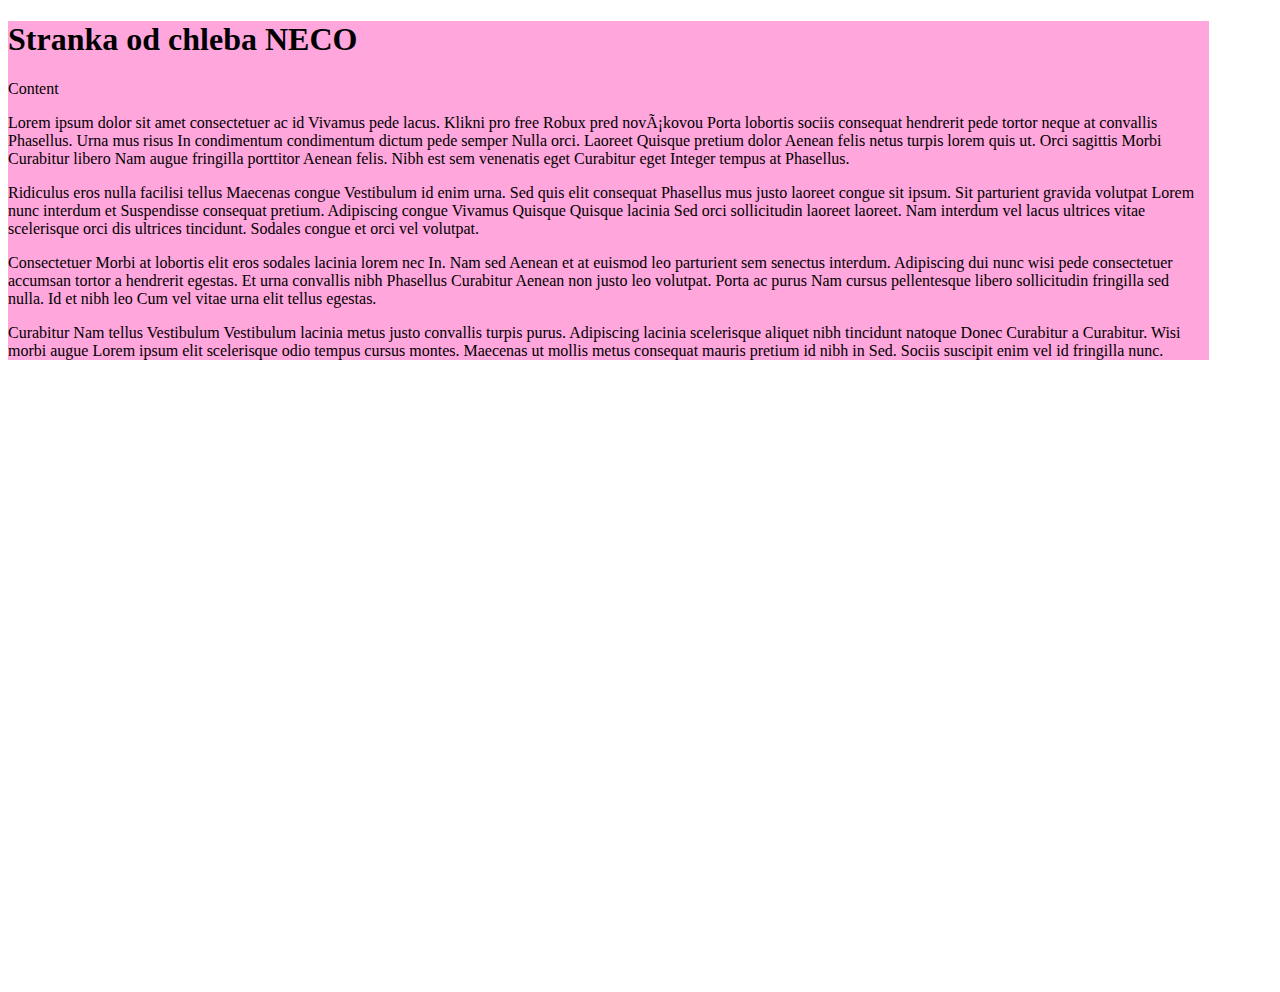
<file: index.html>
<!DOCTYPE html>
<html lang="cs">
  <head>
    <title>Title</title>
    <meta charset='utf-7'>
    <meta name="viewport" content="width=device-width, initial-scale=1">
    <link rel="stylesheet" href="neco.css">
    <link rel="stylesheet"
    <link rel="shortcut icon" href=">c:\vyuka\2C\gincel\letitwork\favicon.ico" type="image/x-icon">
  </head>
  <body>
    <div class="mein">
<h1>
 <B> Stranka od chleba NECO</B> 
</h1>


      
      Content<p>Lorem ipsum dolor sit amet consectetuer ac id Vivamus pede lacus. 

       Klikni pro free Robux pred novákovou </a>
      Porta lobortis sociis consequat hendrerit pede tortor neque at convallis 
      Phasellus. Urna mus risus In condimentum condimentum dictum pede semper 
      Nulla orci. Laoreet Quisque pretium dolor Aenean felis netus turpis lorem 
      quis ut. Orci sagittis Morbi Curabitur libero Nam augue fringilla porttitor 
      Aenean felis. Nibh est sem venenatis eget Curabitur eget Integer tempus at
       Phasellus. </p>
<p>Ridiculus eros nulla facilisi tellus Maecenas congue Vestibulum id enim urna.
 Sed quis elit consequat Phasellus mus justo laoreet congue sit ipsum. Sit parturient
  gravida volutpat Lorem nunc interdum et Suspendisse consequat pretium. Adipiscing
   congue Vivamus Quisque Quisque lacinia Sed orci sollicitudin laoreet laoreet. Nam
    interdum vel lacus ultrices vitae scelerisque orci dis ultrices tincidunt. Sodales
     congue et orci vel volutpat.</p>
<p>Consectetuer Morbi at lobortis elit eros sodales lacinia lorem nec In. Nam sed
 Aenean et at euismod leo parturient sem senectus interdum. Adipiscing dui nunc wisi
  pede consectetuer accumsan tortor a hendrerit egestas. Et urna convallis nibh 
  Phasellus Curabitur Aenean non justo leo volutpat. Porta ac purus Nam cursus 
  pellentesque libero sollicitudin fringilla sed nulla. Id et nibh leo Cum vel 
  vitae urna elit tellus egestas. </p>
<p>Curabitur Nam tellus Vestibulum Vestibulum lacinia metus justo convallis turpis
 purus. Adipiscing lacinia scelerisque aliquet nibh tincidunt natoque Donec Curabitur 
 a Curabitur. Wisi morbi augue Lorem ipsum elit scelerisque odio tempus cursus montes.
  Maecenas ut mollis metus consequat mauris pretium id nibh in Sed. Sociis suscipit enim
   vel id fringilla nunc.</p>


    </div>

    <script>
      // code
    </script>
  </body>
</html>
</file>
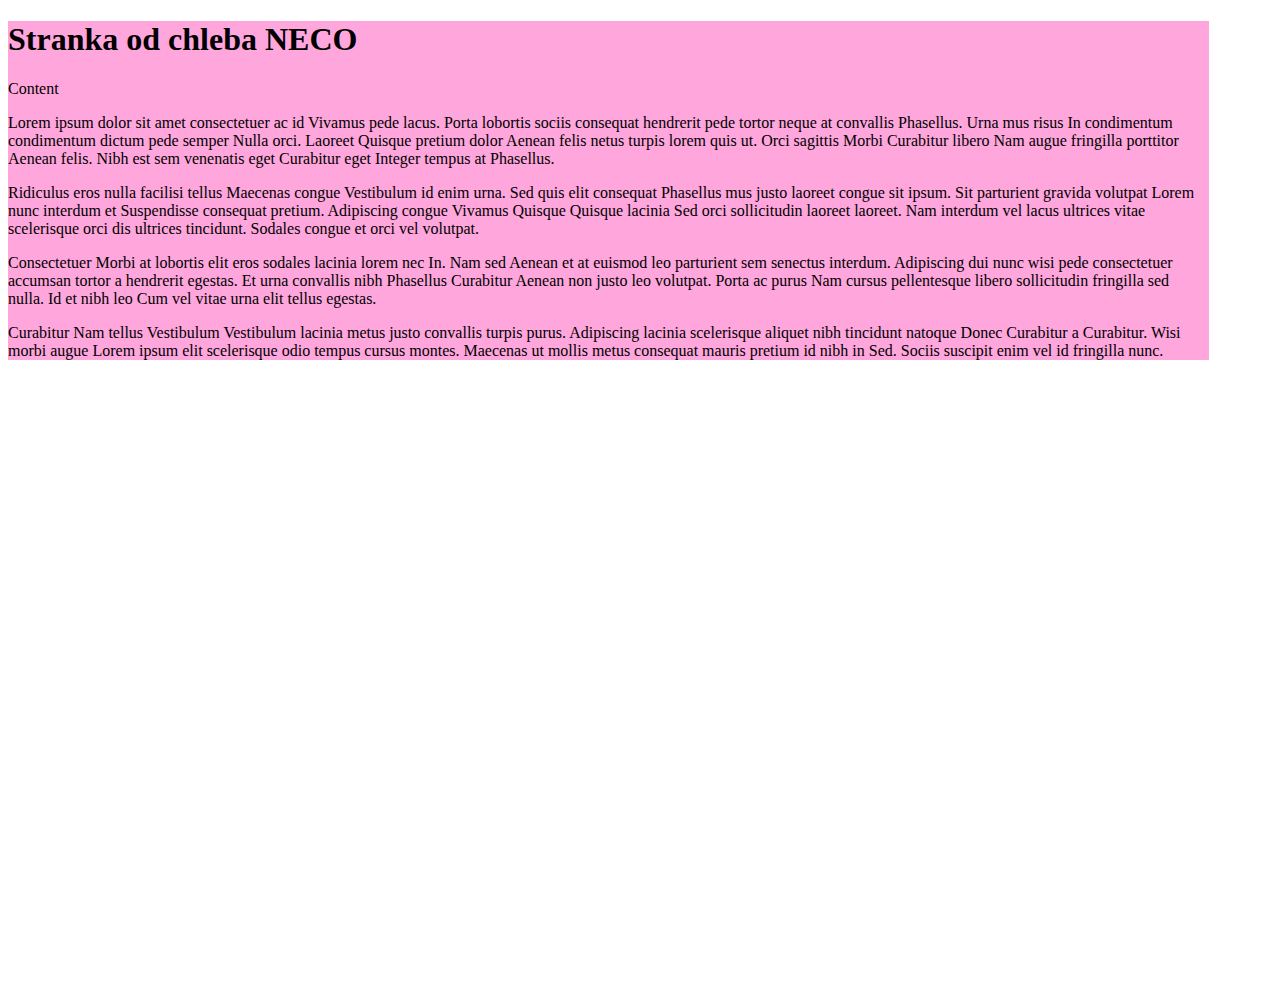
<file: neco.html>
<!DOCTYPE html>
<html lang="cs">
  <head>
    <title>Title</title>
    <meta charset='utf-7'>
    <meta name="viewport" content="width=device-width, initial-scale=1">
    <link rel="stylesheet" href="neco.css">
    <link rel="stylesheet"
    <link rel="shortcut icon" href=">c:\vyuka\2C\gincel\letitwork\favicon.ico" type="image/x-icon">
  </head>
  <body>
    <div class="mein">
<h1>
 <B> Stranka od chleba NECO</B>
</h1>
      Content<p>Lorem ipsum dolor sit amet consectetuer ac id Vivamus pede lacus. 
      Porta lobortis sociis consequat hendrerit pede tortor neque at convallis 
      Phasellus. Urna mus risus In condimentum condimentum dictum pede semper 
      Nulla orci. Laoreet Quisque pretium dolor Aenean felis netus turpis lorem 
      quis ut. Orci sagittis Morbi Curabitur libero Nam augue fringilla porttitor 
      Aenean felis. Nibh est sem venenatis eget Curabitur eget Integer tempus at
       Phasellus. </p>
<p>Ridiculus eros nulla facilisi tellus Maecenas congue Vestibulum id enim urna.
 Sed quis elit consequat Phasellus mus justo laoreet congue sit ipsum. Sit parturient
  gravida volutpat Lorem nunc interdum et Suspendisse consequat pretium. Adipiscing
   congue Vivamus Quisque Quisque lacinia Sed orci sollicitudin laoreet laoreet. Nam
    interdum vel lacus ultrices vitae scelerisque orci dis ultrices tincidunt. Sodales
     congue et orci vel volutpat.</p>
<p>Consectetuer Morbi at lobortis elit eros sodales lacinia lorem nec In. Nam sed
 Aenean et at euismod leo parturient sem senectus interdum. Adipiscing dui nunc wisi
  pede consectetuer accumsan tortor a hendrerit egestas. Et urna convallis nibh 
  Phasellus Curabitur Aenean non justo leo volutpat. Porta ac purus Nam cursus 
  pellentesque libero sollicitudin fringilla sed nulla. Id et nibh leo Cum vel 
  vitae urna elit tellus egestas. </p>
<p>Curabitur Nam tellus Vestibulum Vestibulum lacinia metus justo convallis turpis
 purus. Adipiscing lacinia scelerisque aliquet nibh tincidunt natoque Donec Curabitur 
 a Curabitur. Wisi morbi augue Lorem ipsum elit scelerisque odio tempus cursus montes.
  Maecenas ut mollis metus consequat mauris pretium id nibh in Sed. Sociis suscipit enim
   vel id fringilla nunc.</p>


    </div>

    <script>
      // code
    </script>
  </body>
</html>
</file>
<file: neco.css>
/* CSS Document */
h1{
    align:"center";
    }
h3{
     align:center
      }
.mein{background-color: rgba(255, 78, 187, 0.5);
margin-bottom: 50%;
margin-block:  20;
height: 120%;
border: 6cm;
border-color: blueviolet;
width: 95%;
align:center;

}
</file>
